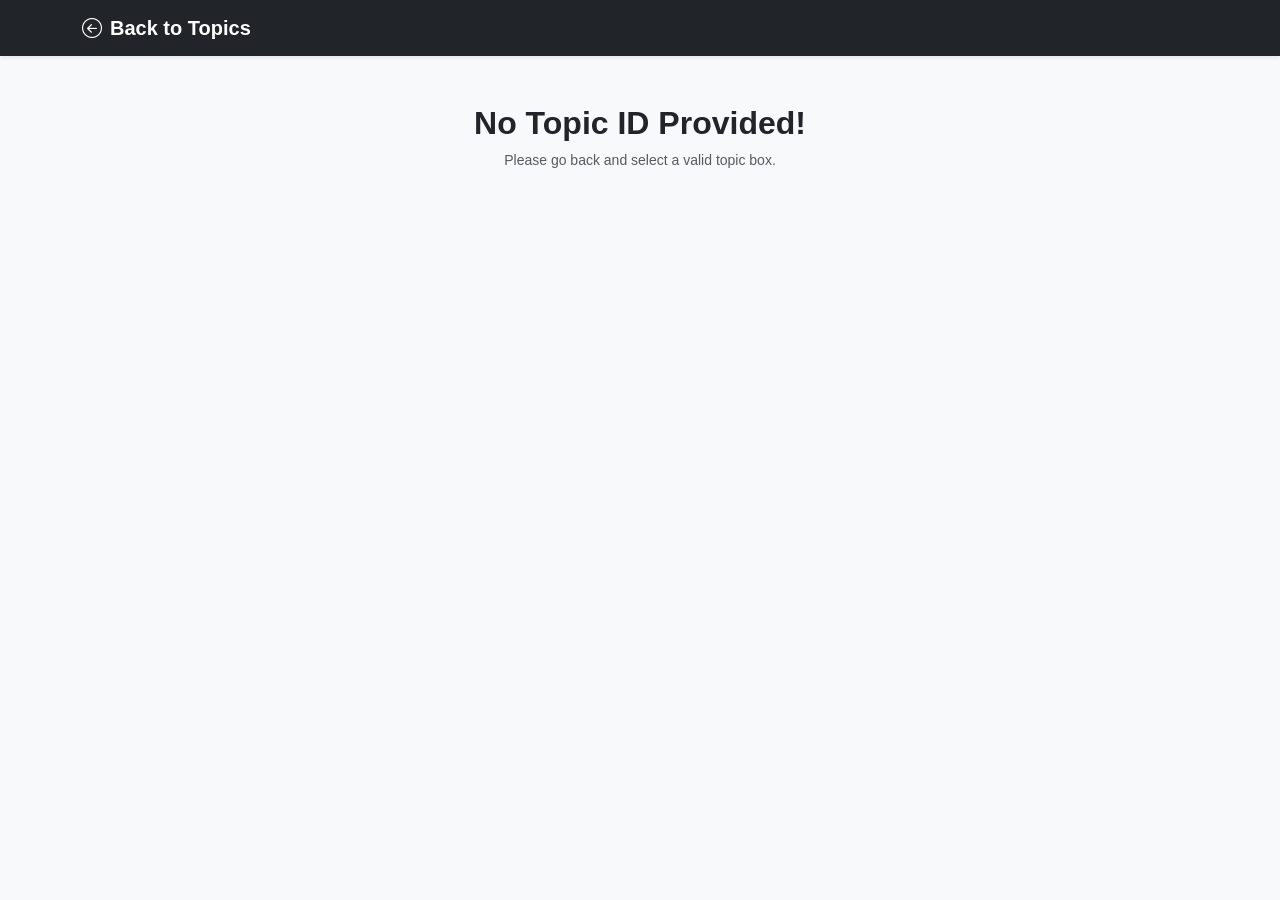
<file: quiz.html>
<!DOCTYPE html>
<html lang="bn">
<head>
  <meta charset="UTF-8">
  <meta name="viewport" content="width=device-width, initial-scale=1.0">
  <title>Quiz Session</title>
  <!-- Bootstrap 5 CSS CDN -->
  <link href="https://cdn.jsdelivr.net/npm/bootstrap@5.3.3/dist/css/bootstrap.min.css" rel="stylesheet">
  <!-- Bootstrap Icons CDN -->
  <link href="https://cdn.jsdelivr.net/npm/bootstrap-icons@1.11.3/font/bootstrap-icons.min.css" rel="stylesheet">
  <!-- Custom CSS -->
  <link rel="stylesheet" href="css/style.css">
</head>
<body>

  <!-- Slim Navbar -->
  <nav class="navbar navbar-dark bg-dark shadow-sm">
    <div class="container">
      <a class="navbar-brand fw-bold" href="index.html">
        <i class="bi bi-arrow-left-circle me-2"></i>Back to Topics
      </a>
    </div>
  </nav>

  <!-- Quiz Content Container -->
  <div class="container py-5">
    <div class="row justify-content-center">
      <div class="col-lg-8">
        
        <!-- Header Info -->
        <div class="mb-4 text-center">
          <h2 id="quizTitle" class="fw-bold text-dark">Loading Quiz...</h2>
          <p id="quizSubtitle" class="text-muted small">Fetching exact topic data from JSON...</p>
        </div>

        <!-- Questions Dynamic Injection Container -->
        <div id="quizContainer">
          <!-- Questions will load here -->
        </div>

      </div>
    </div>
  </div>

  <!-- Bootstrap JS Bundle -->
  <script src="https://cdn.jsdelivr.net/npm/bootstrap@5.3.3/dist/js/bootstrap.bundle.min.js"></script>
  <!-- Quiz JS -->
  <script src="js/quiz.js"></script>
</body>
</html>
</file>
<file: css/style.css>
body {
  background-color: #f8f9fa;
  font-family: 'Segoe UI', Tahoma, Geneva, Verdana, sans-serif;
  color: #333;
}

/* Slim-Modern Card Styling */
.card-custom {
  border: none;
  border-radius: 12px;
  background: #ffffff;
  transition: transform 0.25s ease, box-shadow 0.25s ease;
  overflow: hidden;
}

.card-custom:hover {
  transform: translateY(-5px);
  box-shadow: 0 12px 24px rgba(0, 0, 0, 0.08);
}

.card-img-top {
  height: 150px;
  object-fit: cover;
}

/* Quiz Option Buttons */
.option-btn {
  display: block;
  width: 100%;
  text-align: left;
  border-radius: 8px;
  padding: 12px 16px;
  margin-bottom: 10px;
  border: 1px solid #dee2e6;
  background-color: #ffffff;
  color: #495057;
  font-weight: 500;
  transition: all 0.2s ease;
}

.option-btn:hover:not(:disabled) {
  background-color: #f1f3f5;
  border-color: #adb5bd;
}

.quiz-card {
  border: none;
  border-radius: 12px;
  box-shadow: 0 4px 12px rgba(0, 0, 0, 0.03);
  margin-bottom: 20px;
}
</file>
